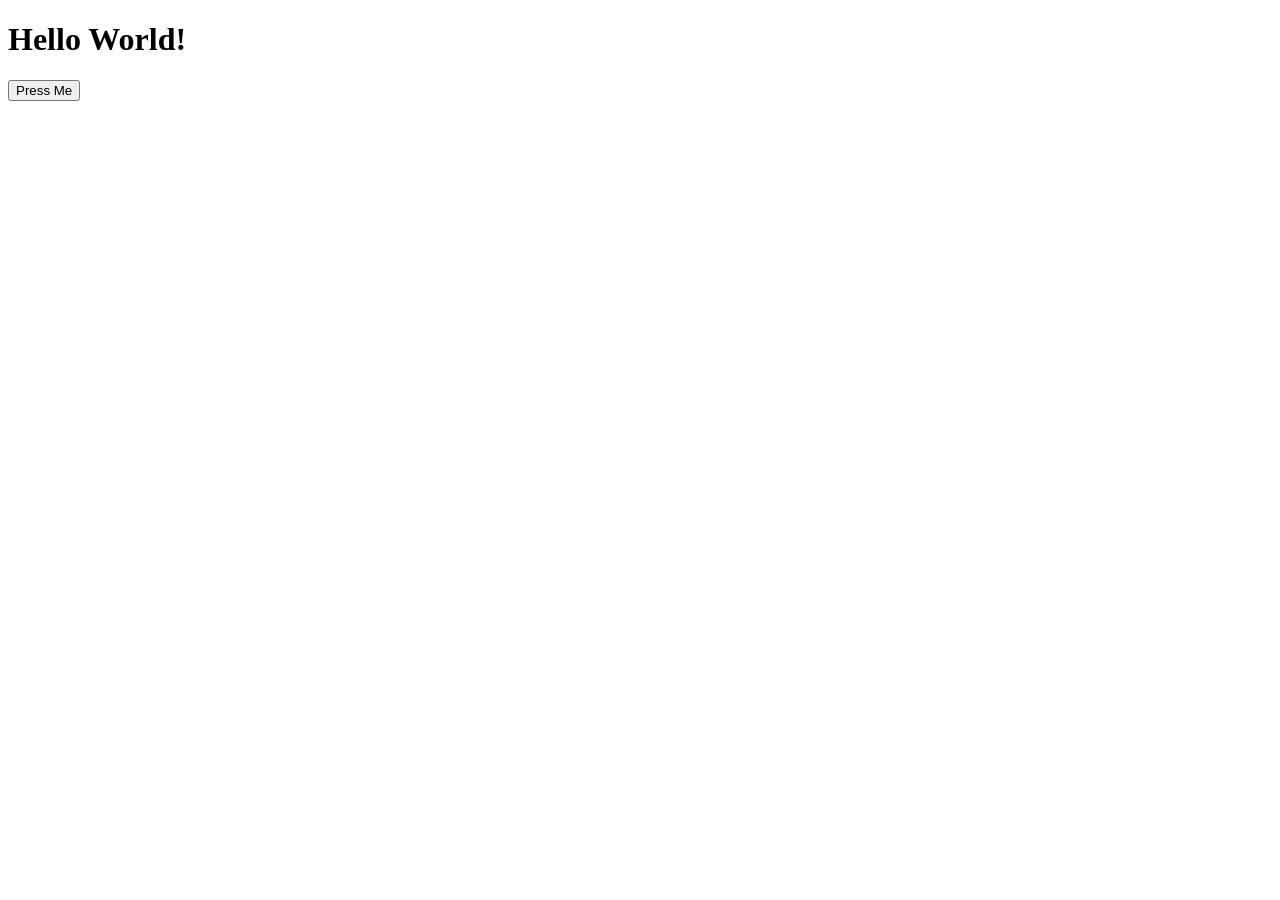
<file: Torsdag/torsdag0509/target/torsdag0509-1.0-SNAPSHOT/index.html>
<!DOCTYPE html>
<html>

<head>
    <title>Start Page</title>
    <meta http-equiv="Content-Type" content="text/html; charset=UTF-8">
    <link rel='stylesheet' href='style.css'>
    <script src='del1.js'></script>
</head>

<body>
    <h1>Hello World!</h1>
    <h2 id='txt'></h2>
    <div id='box1'></div>
    <div id='box2'></div>
    <div id='box3'></div>
    <button id='btn'>Press Me</button>
</body>

</html>
</file>
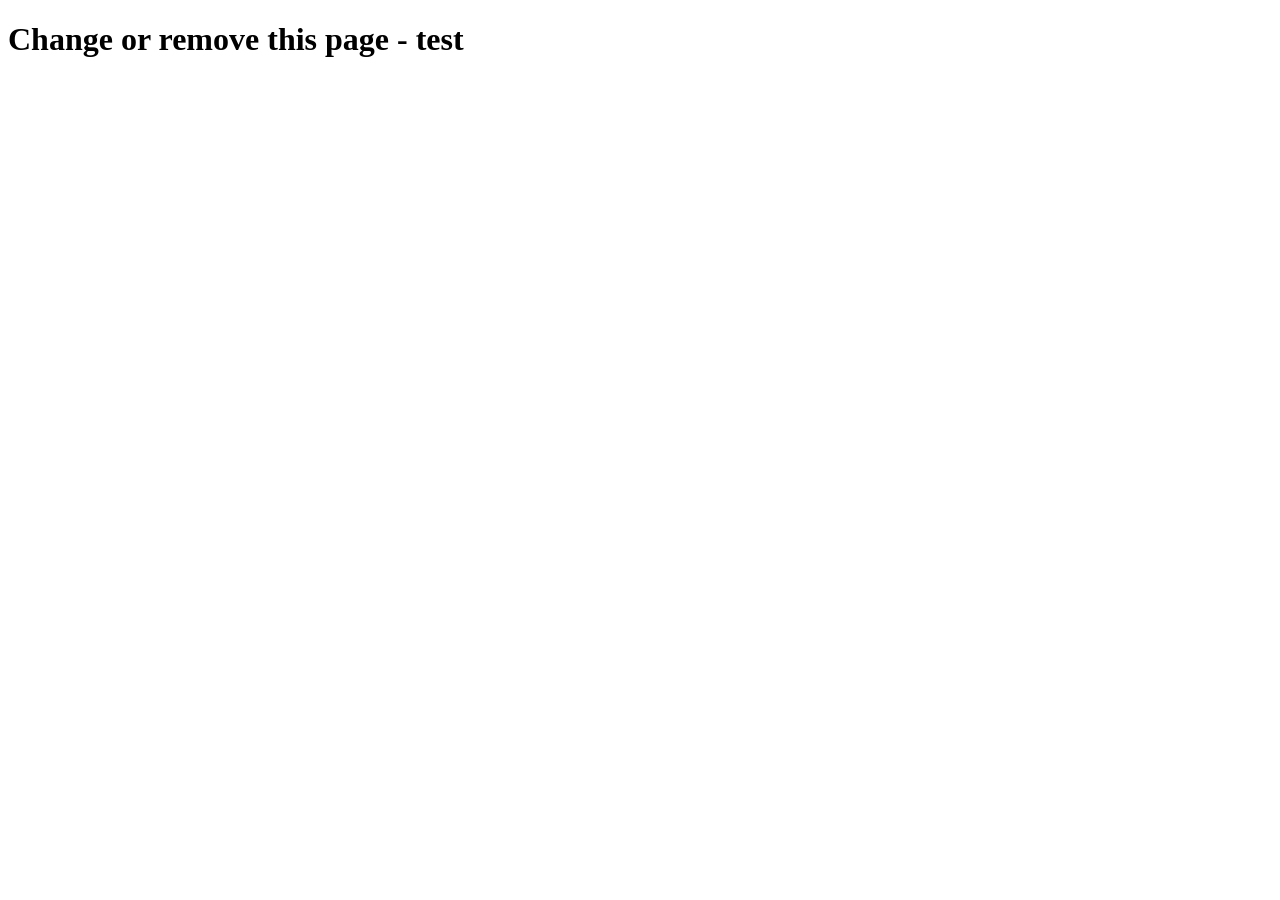
<file: Mandag/rest-jpa-devops-startcode/src/main/webapp/index.html>
<!DOCTYPE html>
<html>
    <head>
        <title>Start Page</title>
        <meta http-equiv="Content-Type" content="text/html; charset=UTF-8">
    </head>
    <body>
        <h1>Change or remove this page - test</h1>
    </body>
</html>
</file>
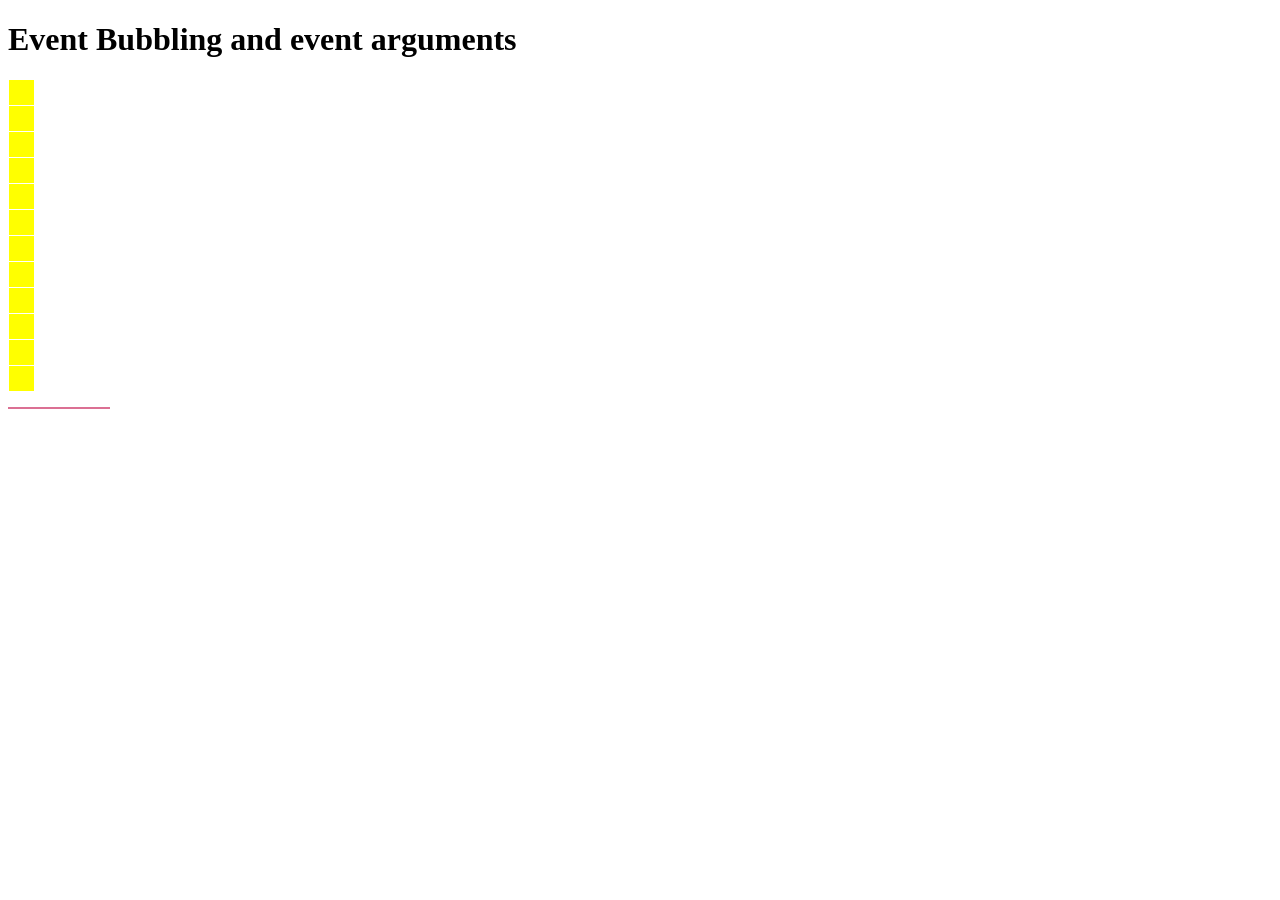
<file: Torsdag/torsdag0509/target/torsdag0509-1.0-SNAPSHOT/del2.html>
<!DOCTYPE html>
<html lang="en">

<head>
    <meta charset="UTF-8">
    <meta name="viewport" content="width=device-width, initial-scale=1.0">
    <meta http-equiv="X-UA-Compatible" content="ie=edge">
    <title>Document</title>
    <link rel="stylesheet" href="style.css">
    <script src="del2.js"></script>
</head>

<body>
    <h1>Event Bubbling and event arguments</h1>
    <div id="outer">
        <div class="myDiv" id="div1"></div>
        <div class="myDiv" id="div2"></div>
        <div class="myDiv" id="div3"></div>
        <div class="myDiv" id="div4"></div>
        <div class="myDiv" id="div5"></div>
        <div class="myDiv" id="div6"></div>
        <div class="myDiv" id="div7"></div>
        <div class="myDiv" id="div8"></div>
        <div class="myDiv" id="div9"></div>
        <div class="myDiv" id="div10"></div>
        <div class="myDiv" id="div11"></div>
        <div class="myDiv" id="div12"></div>
    </div>
    <p id="para"></p>
</body>

</html>
</file>
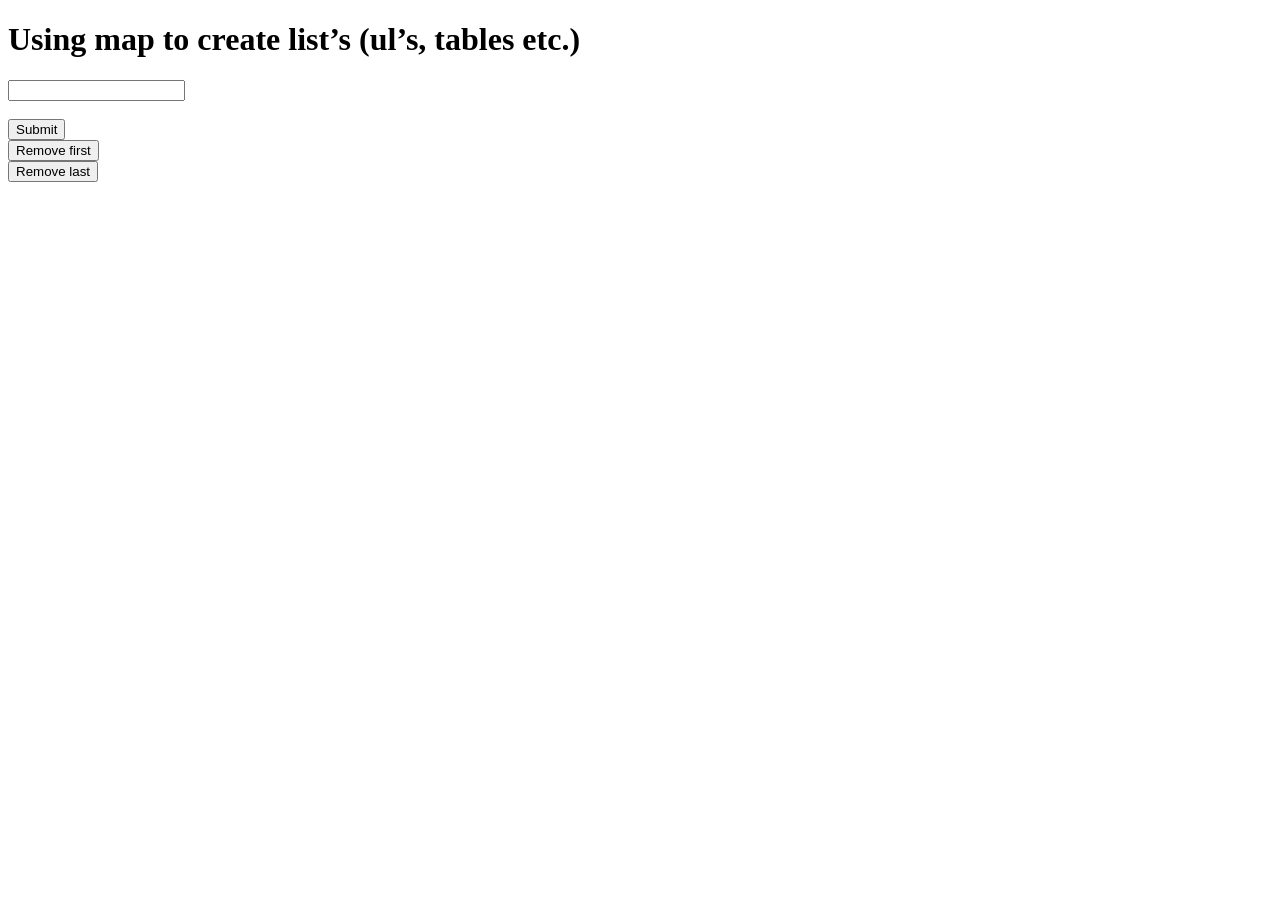
<file: Torsdag/torsdag0509/target/torsdag0509-1.0-SNAPSHOT/del3.html>
<!DOCTYPE html>
<html lang="en">

<head>
    <meta charset="UTF-8">
    <meta name="viewport" content="width=device-width, initial-scale=1.0">
    <meta http-equiv="X-UA-Compatible" content="ie=edge">
    <title>Document</title>
    <link rel="stylesheet" href="style.css">
    <script src="del3.js"></script>
</head>

<body>
    <h1>Using map to create list’s (ul’s, tables etc.)</h1>
    <ul id="outer">

    </ul>
    <form id="nameForm">
        <input type="text" id="inp"><br></br>
        <button type="submit" id="btn">Submit</button>
    </form>
    <form id="removeFirst">
        <button type="submit" id="remFir">Remove first</button>
    </form>
    <form id="removeLast">
        <button type="submit" id="remLas">Remove last</button>
    </form>
</body>

</html>
</file>
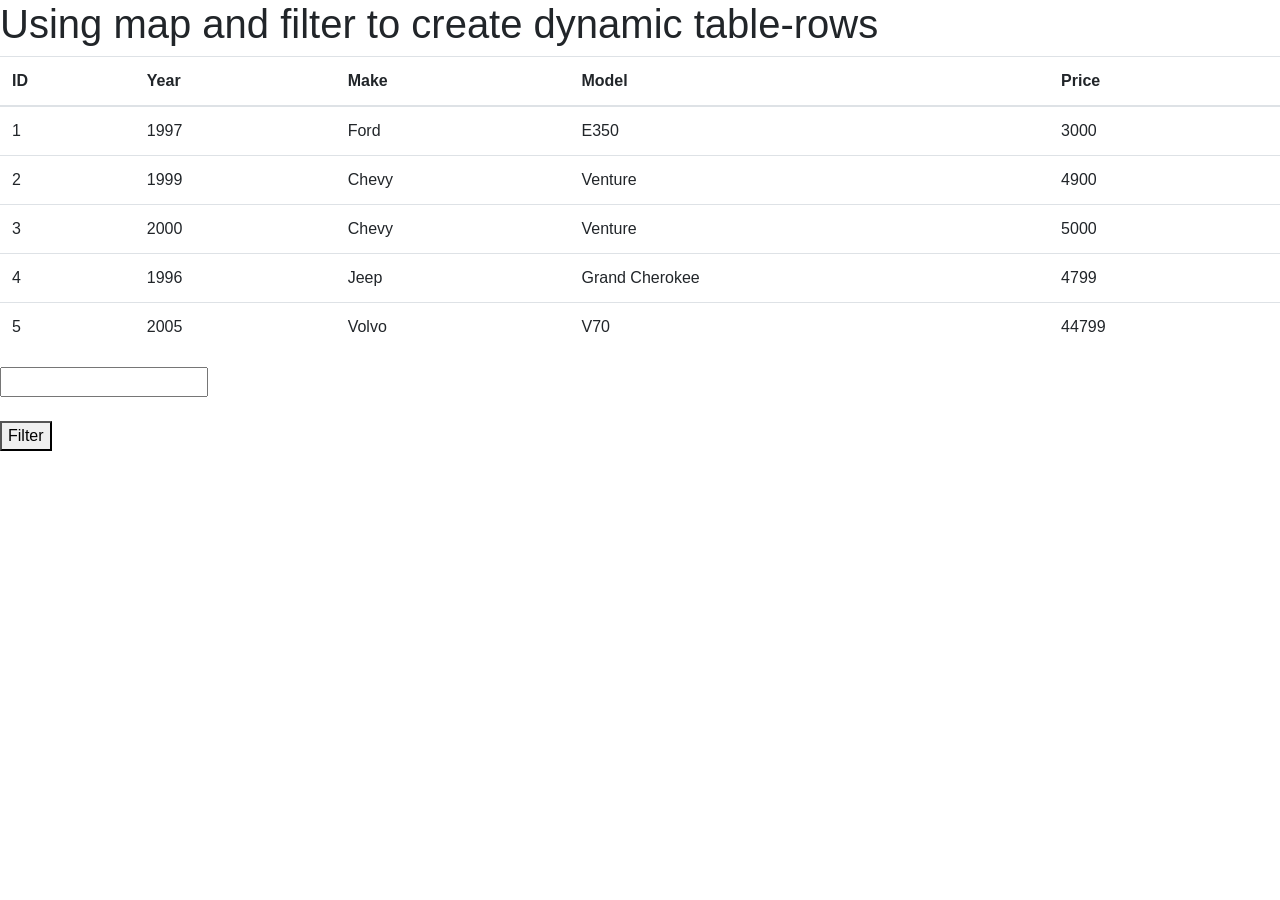
<file: Torsdag/torsdag0509/target/torsdag0509-1.0-SNAPSHOT/del4.html>
<!DOCTYPE html>
<html lang="en">

<head>
    <meta charset="UTF-8">
    <meta name="viewport" content="width=device-width, initial-scale=1.0">
    <meta http-equiv="X-UA-Compatible" content="ie=edge">
    <title>Document</title>
    <link rel="stylesheet" href="style.css">
    <script src="del4.js"></script>
    <link rel="stylesheet" href="https://stackpath.bootstrapcdn.com/bootstrap/4.3.1/css/bootstrap.min.css"
        integrity="sha384-ggOyR0iXCbMQv3Xipma34MD+dH/1fQ784/j6cY/iJTQUOhcWr7x9JvoRxT2MZw1T" crossorigin="anonymous">
</head>

<body>
    <h1>Using map and filter to create dynamic table-rows</h1>
    <table class="table">
        <thead>
            <tr>
                <th scope="col">ID</th>
                <th scope="col">Year</th>
                <th scope="col">Make</th>
                <th scope="col">Model</th>
                <th scope="col">Price</th>
            </tr>
        </thead>
        <tbody id="tbody">

        </tbody>
    </table>
    <form id="filterForm">
        <input type="text" id="inp"><br></br>
        <button type="submit" id="btn">Filter</button>
    </form>
</body>

</html>
</file>
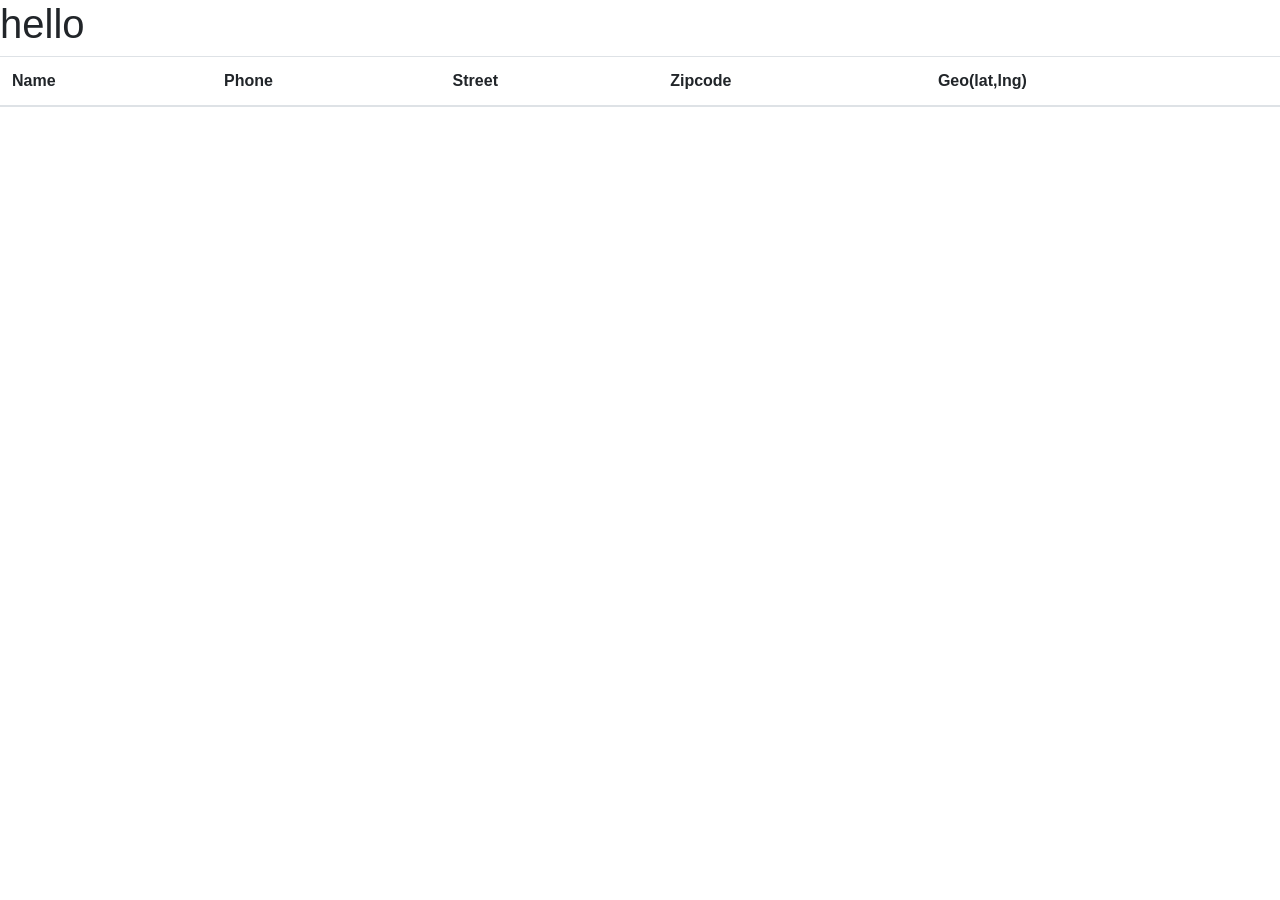
<file: Torsdag/torsdag0509/target/torsdag0509-1.0-SNAPSHOT/FETCH-OPGAVE/fetch.html>
<!DOCTYPE html>
<html lang="en">

<head>
    <meta charset="UTF-8">
    <meta name="viewport" content="width=device-width, initial-scale=1.0">
    <meta http-equiv="X-UA-Compatible" content="ie=edge">
    <title>Document</title>
    <script src="fetch.js"></script>
    <link rel="stylesheet" href="https://stackpath.bootstrapcdn.com/bootstrap/4.3.1/css/bootstrap.min.css"
        integrity="sha384-ggOyR0iXCbMQv3Xipma34MD+dH/1fQ784/j6cY/iJTQUOhcWr7x9JvoRxT2MZw1T" crossorigin="anonymous">
</head>

<body>
    <h1>hello</h1>
    <table class="table">
        <thead>
            <tr>
                <th scope="col">Name</th>
                <th scope="col">Phone</th>
                <th scope="col">Street</th>
                <th scope="col">Zipcode</th>
                <th scope="col">Geo(lat,lng)</th>
            </tr>
        </thead>
        <tbody id="output">

        </tbody>
    </table>
</body>


</html>
</file>
<file: Torsdag/torsdag0509/target/torsdag0509-1.0-SNAPSHOT/style.css>
.myDiv {
    width: 25px; 
    height: 25px;
    background-color:yellow;
     margin:1px;
    }

p {
    width: 100px;
    border: 1px solid palevioletred;
}
</file>
